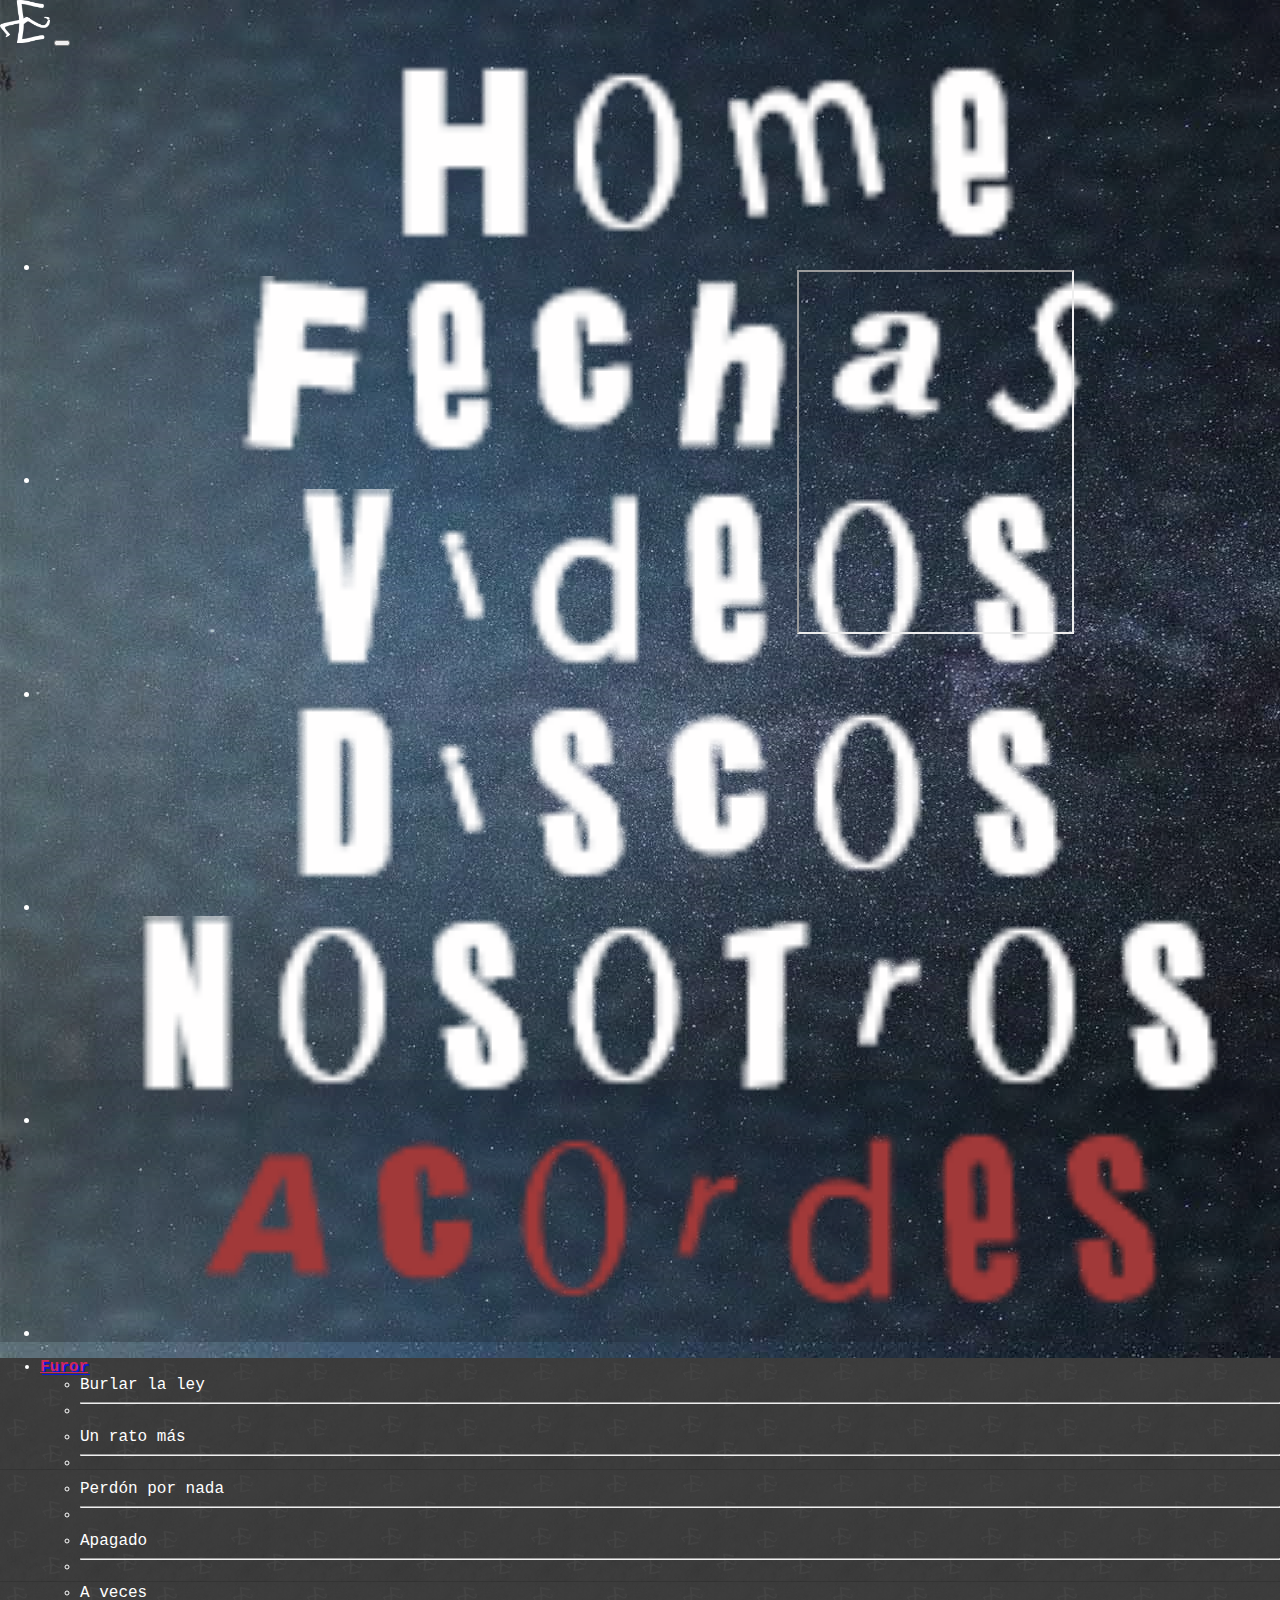
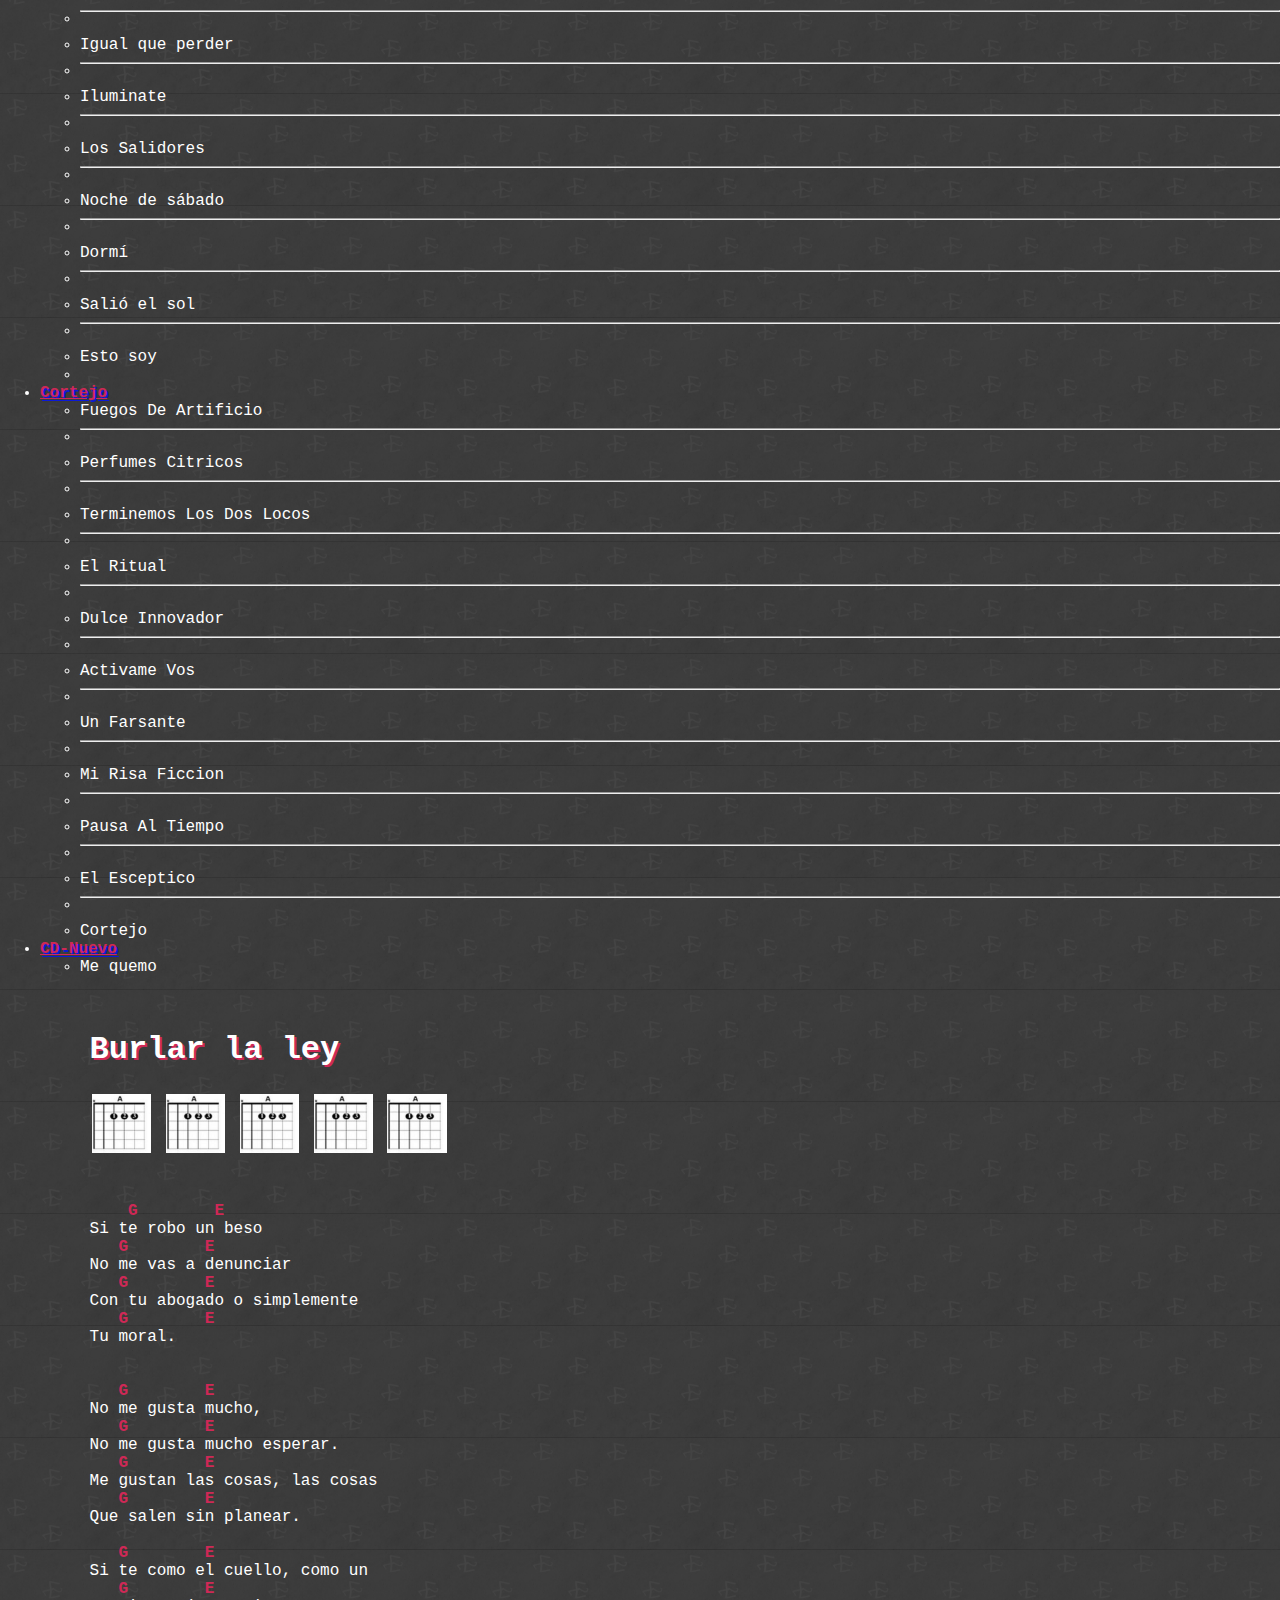
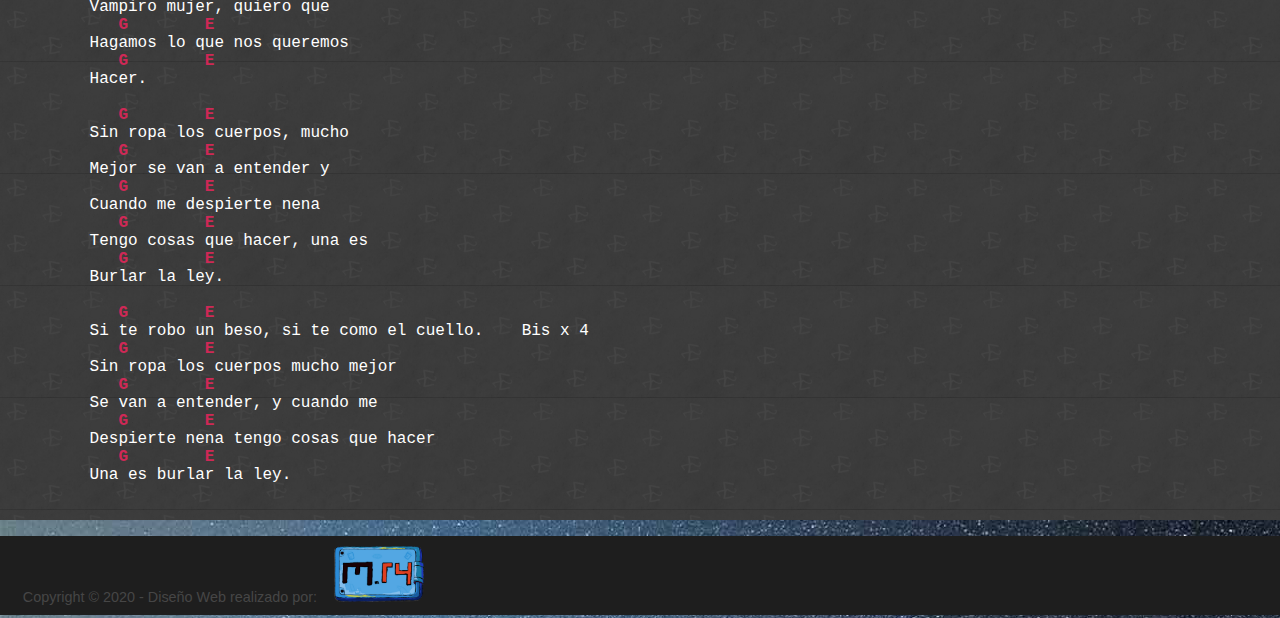
<file: acordes.html>
<!DOCTYPE html>
<html lang="en">
<head>
    <meta charset="UTF-8">
    <meta http-equiv="X-UA-Compatible" content="IE=edge">
    <meta name="viewport" content="width=device-width, initial-scale=1.0">
    <title>Escualidos - Acordes</title>
    <link rel="stylesheet" href="styles.css">
    <link href="https://cdn.jsdelivr.net/npm/bootstrap@5.0.0-beta3/dist/css/bootstrap.min.css" rel="stylesheet" integrity="sha384-eOJMYsd53ii+scO/bJGFsiCZc+5NDVN2yr8+0RDqr0Ql0h+rP48ckxlpbzKgwra6" crossorigin="anonymous">

</head>
<body class="body-chords">

  <nav class="navbar navbar-expand-lg navbar-expand-lg navbar-dark" >
    <div class="container-fluid">
      <a class="navbar-brand" href="index.html"><img style="width: 50px;" src="images/logo.png" alt=""></a>
      <button class="navbar-toggler" type="button" data-bs-toggle="collapse" data-bs-target="#navbarSupportedContent" aria-controls="navbarSupportedContent" aria-expanded="false" aria-label="Toggle navigation">
        <span class="navbar-toggler-icon"></span>
      </button>
      <div class="collapse navbar-collapse " id="navbarSupportedContent">
        <ul class="navbar-nav d-flex justify-content-center" style="width: 100%;">
            <li class="nav-item d-flex justify-content-center">
                <a class="nav-link " aria-current="page" href="index.html" style="width: 100%;"><img style="width: 100%;"src="images/H o m e.png" alt=""></a>
              </li>
              <li class="nav-item d-flex justify-content-center">
                <a class="nav-link" href="#fechas-tab"><img style="width: 100%;"src="images/F e c h a S.png" alt=""></a>
              </li>
              <li class="nav-item d-flex justify-content-center">
                <a class="nav-link" href="#videos-tab"><img style="width: 100%;"src="images/V i d e o s.png" alt=""></a>
              </li>
              <li class="nav-item d-flex justify-content-center">
                <a class="nav-link " href="#discos-tab" tabindex="-1" aria-disabled="true"><img style="width: 100%;" src="images/D i s c o s.png" alt=""></a>
              </li>
              <li class="nav-item d-flex justify-content-center">
                <a class="nav-link " href="#" tabindex="-1" aria-disabled="true"><img style="width: 100%;"src="images/N o s o T r o s.png" alt=""></a>
              </li>
              <li class="nav-item d-flex justify-content-center">
                <a class="nav-link " href="acordes.html" tabindex="-1" aria-disabled="true"><img style="width: 100%;"src="images/A c o r d e s.png" alt=""></a>
              </li>
        </ul>
      </div>
    </div>
  </nav>
    
<div class="container hoja-chords ">
    <!-- NAV-BAR DE LAS CANCIONES  -->
    <ul class="nav nav-pills">
      <li class="nav-item dropdown">
        <a class="nav-link dropdown-toggle" data-bs-toggle="dropdown" href="#" role="button" aria-expanded="false"> <span class="titulo-nav-chords"><strong>Furor</strong></span></a>
        <ul class="dropdown-menu">
                <li><a class="dropdown-item" onclick="buscarTema('Burlar la ley')">Burlar la ley</a></li><li><hr class="dropdown-divider"></li>
                <li><a class="dropdown-item" onclick="buscarTema('Un rato más')">Un rato más</a></li><li><hr class="dropdown-divider"></li>
                <li><a class="dropdown-item" onclick="buscarTema('Perdón por nada')">Perdón por nada</a></li><li><hr class="dropdown-divider"></li>
                <li><a class="dropdown-item" onclick="buscarTema('Apagado')">Apagado</a></li><li><hr class="dropdown-divider"></li>
                <li><a class="dropdown-item" onclick="buscarTema('A veces')">A veces</a></li><li><hr class="dropdown-divider"></li>
                <li><a class="dropdown-item" onclick="buscarTema('Igual que perder')">Igual que perder</a></li><li><hr class="dropdown-divider"></li>
                <li><a class="dropdown-item" onclick="buscarTema('Iluminate')">Iluminate</a></li><li><hr class="dropdown-divider"></li>
                <li><a class="dropdown-item" onclick="buscarTema('Los Salidores')">Los Salidores</a></li><li><hr class="dropdown-divider"></li>
                <li><a class="dropdown-item" onclick="buscarTema('Noche de sábado')">Noche de sábado</a></li><li><hr class="dropdown-divider"></li>
                <li><a class="dropdown-item" onclick="buscarTema('Dormí')">Dormí</a></li><li><hr class="dropdown-divider"></li>
                <li><a class="dropdown-item" onclick="buscarTema('Salió el sol')">Salió el sol</a></li><li><hr class="dropdown-divider"></li>
                <li><a class="dropdown-item" onclick="buscarTema('Esto soy')">Esto soy</a></li><li>
        </ul>
      </li>

      <li class="nav-item dropdown">
        <a class="nav-link dropdown-toggle" data-bs-toggle="dropdown" href="#" role="button" aria-expanded="false"><span class="titulo-nav-chords"><strong>Cortejo</strong></span></a>
        <ul class="dropdown-menu">
          <li><a class="dropdown-item" onclick="buscarTema('Fuegos De Artificio')" >Fuegos De Artificio</a></li><li><hr class="dropdown-divider"></li>
          <li><a class="dropdown-item" onclick="buscarTema('Perfumes Citricos')">Perfumes Citricos</a></li><li><hr class="dropdown-divider"></li>
          <li><a class="dropdown-item" onclick="buscarTema('Terminemos Los Dos Locos')">Terminemos Los Dos Locos</a></li><li><hr class="dropdown-divider"></li>
          <li><a class="dropdown-item" onclick="buscarTema('El Ritual')">El Ritual</a></li><li><hr class="dropdown-divider"></li>
          <li><a class="dropdown-item" onclick="buscarTema('Dulce Innovador')">Dulce Innovador</a></li><li><hr class="dropdown-divider"></li>
          <li><a class="dropdown-item" onclick="buscarTema('Activame Vos')">Activame Vos</a></li><li><hr class="dropdown-divider"></li>
          <li><a class="dropdown-item" onclick="buscarTema('Un Farsante')">Un Farsante</a></li><li><hr class="dropdown-divider"></li>
          <li><a class="dropdown-item" onclick="buscarTema('Mi Risa Ficcion')">Mi Risa Ficcion</a></li><li><hr class="dropdown-divider"></li>
          <li><a class="dropdown-item" onclick="buscarTema('Pausa Al Tiempo')">Pausa Al Tiempo</a></li><li><hr class="dropdown-divider"></li>
          <li><a class="dropdown-item" onclick="buscarTema('El Esceptico')">El Esceptico</a></li><li><hr class="dropdown-divider"></li>
          <li><a class="dropdown-item" onclick="buscarTema('Cortejo')">Cortejo</a></li>
        </ul>
      </li>

      <li class="nav-item dropdown">
        <a class="nav-link dropdown-toggle" data-bs-toggle="dropdown" href="#" role="button" aria-expanded="false"><span class="titulo-nav-chords"> <strong>CD-Nuevo</strong></span></a>
        <ul class="dropdown-menu">
          <li><a class="dropdown-item" onclick="buscarTema('Me quemo')">Me quemo</a></li>
        </ul>
      </li>
    </ul>


  <div class="cancion  row ">
    <div class="titulo-cancion  col-12 col-sm-12 col-md-12" id="titulo-cancion">
         <strong>Burlar la ley</strong> 
    </div>

    <div class="img-chrods col-12 col-sm-12 col-md-12" id="img-chrods">
      <img src="images/Acordes/a.png" alt="">
      <img src="images/Acordes/a.png" alt="">
      <img src="images/Acordes/a.png" alt="">
      <img src="images/Acordes/a.png" alt="">
      <img src="images/Acordes/a.png" alt=""> 
    </div>


    <div class="letra-cancion col-12 col-sm-12 col-md-6" id="letra-cancion">
 <b>   G        E </b>
Si te robo un beso 
<b>   G        E </b>
No me vas a denunciar 
<b>   G        E </b>
Con tu abogado o simplemente 
<b>   G        E </b>
Tu moral. <br> 
        
<b>   G        E </b>
No me gusta mucho, 
<b>   G        E </b>
No me gusta mucho esperar. 
<b>   G        E </b>
Me gustan las cosas, las cosas 
<b>   G        E </b>
Que salen sin planear. 
        
<b>   G        E </b>
Si te como el cuello, como un 
<b>   G        E </b>
Vampiro mujer, quiero que 
<b>   G        E </b>
Hagamos lo que nos queremos 
<b>   G        E </b>
Hacer. 
        
<b>   G        E </b>
Sin ropa los cuerpos, mucho 
<b>   G        E </b>
Mejor se van a entender y  
<b>   G        E </b>
Cuando me despierte nena 
<b>   G        E </b>
Tengo cosas que hacer, una es 
<b>   G        E </b>
Burlar la ley.  
        
<b>   G        E </b>
Si te robo un beso, si te como el cuello.    Bis x 4 
<b>   G        E </b>
Sin ropa los cuerpos mucho mejor 
<b>   G        E </b>
Se van a entender, y cuando me 
<b>   G        E </b>
Despierte nena tengo cosas que hacer 
<b>   G        E </b>
Una es burlar la ley.  
        
    </div>

    <div class="video-cancion col-12 col-sm-12 col-md-4" id="video-cancion">
        <iframe  src="https://www.youtube.com/embed/fEq0nNdljac"  ></iframe>
    </div>
</div>
</div>







<footer class="" style="position: absolute;bottom: 2;">
        <div class="container d-flex justify-content-center">
            <div class="logo-m14 d-flex justify-content-center">
                <span>Copyright © 2020 - Diseño Web realizado por:</span>
                <img src="images/m14-logo.png" alt="">
            </div> 

            <!-- <div class="logo-popArt d-flex justify-content-center">
                <img src="images/logo.popartdiscos.png" alt="">
            </div>

            <div class="logo-crupier d-flex justify-content-center">
                <img src="images/crupier.png" alt="">
            </div> -->
        </div>
  
</footer>


<script src="https://cdn.jsdelivr.net/npm/@popperjs/core@2.9.1/dist/umd/popper.min.js" integrity="sha384-SR1sx49pcuLnqZUnnPwx6FCym0wLsk5JZuNx2bPPENzswTNFaQU1RDvt3wT4gWFG" crossorigin="anonymous"></script>
<script src="https://cdn.jsdelivr.net/npm/bootstrap@5.0.0-beta3/dist/js/bootstrap.min.js" integrity="sha384-j0CNLUeiqtyaRmlzUHCPZ+Gy5fQu0dQ6eZ/xAww941Ai1SxSY+0EQqNXNE6DZiVc" crossorigin="anonymous"></script>
<script >
      var cds = 
    {

        "Furor": [
                    "Burlar la ley",
                    "Un rato más",
                    "Perdón por nada",
                    "Apagado",
                    "A veces",
                    "Igual que perder",
                    "Iluminate",
                    "Los Salidores",
                    "Noche de sábado",
                    "Dormí",
                    "Salió el sol",
                    "Esto soy"
                ],
        "Cortejo" : [
                    "Fuegos de artificio",
                    "Perfumes cítricos",
                    "Terminemos los dos locos",
                    "El ritual",
                    "Dulce innovador",
                    "Activame vos",
                    "Un farsante",
                    "Mi risa ficcion",
                    "Pausa al tiempo",
                    "El esceptico",
                    "Cortejo "
                ],
        "Nuevocd" : [
                    "Me quemo"
                ],
   
}


    var letrasCanciones = 
    {
        "Burlar la ley" : { 
            "nombre" : "Burlar la ley",
            "letra" :"<b>   G        E </b><br>Si te robo un beso<br> <b>   G        E </b><br>No me vas a denunciar<br> <b>   G        E </b><br>Con tu abogado o simplemente <br><b>   G        E </b><br>Tu moral. <br> <br><b>   G        E </b><br>No me gusta mucho, <br><b>   G        E </b><br>No me gusta mucho esperar.<br> <b>   G        E </b><br>Me gustan las cosas, las cosas <br><b>   G        E </b><br>Que salen sin planear. <br><br><b>   G        E </b><br>Si te como el cuello, como un <br><b>   G        E </b><br>Vampiro mujer, quiero que<br><b>   G        E </b><br>Hagamos lo que nos queremos <br><b>   G        E </b><br>Hacer. <br><br><b>   G        E </b><br>Sin ropa los cuerpos, mucho <br><b>   G        E </b><br>Mejor se van a entender y<br><b>   G        E </b><br>Cuando me despierte nena <br><b>   G        E </b><br>Tengo cosas que hacer, una es <br><b>   G        E </b><br>Burlar la ley.  <br><br><b>   G        E </b><br>Si te robo un beso, si te como el cuello.    Bis x 4 <br><b>   G        E </b><br>Sin ropa los cuerpos mucho mejor <br><b>   G        E </b><br>Se van a entender, y cuando me <br><b>   G        E </b><br> Despierte nena tengo cosas que hacer <br><b>   G        E </b> <br>Una es burlar la ley.",
            "acordes" : ["<img src='images/Acordes/a.png'>","<img src='images/Acordes/a.png'>","<img src='images/Acordes/a.png'>"],
            "video" : "<iframe  src='https://www.youtube.com/embed/fEq0nNdljac'  ></iframe>"
        },
        "Un rato más": { 
            "nombre" : "Un rato más",
            "letra" :"Ante todo tus besos me dejaron<br>Una sensación de no tener nada.<br>Otra vez llegue tarde y tarjeta amarilla<br>A los pies de mis ganas, no solo mi envase te llama.<br>No me digas “no hay nada mas”, que nada hubo y<br>que nada habrá, se que hay algo mas que nada<br>Yo te miro vos me miras, la magia existe una<br>Noche mas, yo no soy como tu chico bueno<br>Pero te puedo asombrar, son mis sombras<br>El brillo que vos buscas<br>Mi jauría ya entro, entro en tu ciudad.<br>Perder la calma te hace perderla mas<br>Y encontrarla puede ser estar un rato mas con vos<br>Sabes que el hilo hace rato se me corto, el<br>Viento me llevo hasta tu dirección, porque en<br>Las noches no somos ajenos.<br>Ante todo tus ojos, me dejaron una lucidez<br>Que a estas horas se paga.<br>Ni te busco ni me buscas, pero seguro nos<br>Vamos a encontrar rumbo a una nueva<br>Resaca.<br>La duda te empezó a matar, porque son<br>Mis sombras el brillo que vos buscas busca buscas.<br>Mi jauría ya entro, entro en tu ciudad.<br>Perder la calma te hace perderla mas<br> Y encontrarla puede ser estar un rato bajo el sol<br>Sabes que el hilo hace rato se me corto, los<br>Vientos nos cruzaron ahora esta mejor,<br> Si vas para el mismo lado, entonces te espero<br>",
            "acordes" : ["<img src='images/Acordes/a.png'>","<img src='images/Acordes/a.png'>","<img src='images/Acordes/a.png'>"],
            "video" : "<iframe  src='https://www.youtube.com/embed/FtHanHHfaZc'  ></iframe>"
             },
        "Perdón por nada": { 
            "nombre" : "Perdón por nada",
            "letra" :"Perdón por nada- aca van los acordes",
            "acordes" : ["<img src='images/Acordes/a.png'>","<img src='images/Acordes/a.png'>","<img src='images/Acordes/a.png'>"],
            "video" : "<iframe  src='https://www.youtube.com/embed/57is5Qi_XwQ'  ></iframe>"
        },
        "Apagado": { 
            "nombre" : "Apagado",
            "letra" :"Perdón por nada- aca van los acordes",
            "acordes" : ["<img src='images/Acordes/a.png'>","<img src='images/Acordes/a.png'>","<img src='images/Acordes/a.png'>"],
            "video" : "<iframe  src='https://www.youtube.com/embed/1nMgB2JVG2w'  ></iframe>"
        },
        "A veces": { 
            "nombre" : "A veces",
            "letra" :"Perdón por nada- aca van los acordes",
            "acordes" : ["<img src='images/Acordes/a.png'>","<img src='images/Acordes/a.png'>","<img src='images/Acordes/a.png'>"],
            "video" : "<iframe  src='https://www.youtube.com/embed/QSiiUpTXz_Q'  ></iframe>"
        },
        "Igual que perder": { 
            "nombre" : "Igual que perder",
            "letra" :"<b>   G        E </b><br>Si te robo un beso<br> <b>   G        E </b><br>No me vas a denunciar<br> <b>   G        E </b><br>Con tu abogado o simplemente <br><b>   G        E </b><br>Tu moral. <br> <br><b>   G        E </b><br>No me gusta mucho, <br><b>   G        E </b><br>No me gusta mucho esperar.<br> <b>   G        E </b><br>Me gustan las cosas, las cosas <br><b>   G        E </b><br>Que salen sin planear. <br><br><b>   G        E </b><br>Si te como el cuello, como un <br><b>   G        E </b><br>Vampiro mujer, quiero que<br><b>   G        E </b><br>Hagamos lo que nos queremos <br><b>   G        E </b><br>Hacer. <br><br><b>   G        E </b><br>Sin ropa los cuerpos, mucho <br><b>   G        E </b><br>Mejor se van a entender y<br><b>   G        E </b><br>Cuando me despierte nena <br><b>   G        E </b><br>Tengo cosas que hacer, una es <br><b>   G        E </b><br>Burlar la ley.  <br><br><b>   G        E </b><br>Si te robo un beso, si te como el cuello.    Bis x 4 <br><b>   G        E </b><br>Sin ropa los cuerpos mucho mejor <br><b>   G        E </b><br>Se van a entender, y cuando me <br><b>   G        E </b><br> Despierte nena tengo cosas que hacer <br><b>   G        E </b> <br>Una es burlar la ley.",
            "acordes" : ["<img src='images/Acordes/a.png'>","<img src='images/Acordes/a.png'>","<img src='images/Acordes/a.png'>"],
            "video" : "<iframe  src='https://www.youtube.com/embed/f9jt1mt1bb0'  ></iframe>"
        },
        "Iluminate": { 
            "nombre" : "Iluminate",
            "letra" :"<b>   G        E </b><br>Si te robo un beso<br> <b>   G        E </b><br>No me vas a denunciar<br> <b>   G        E </b><br>Con tu abogado o simplemente <br><b>   G        E </b><br>Tu moral. <br> <br><b>   G        E </b><br>No me gusta mucho, <br><b>   G        E </b><br>No me gusta mucho esperar.<br> <b>   G        E </b><br>Me gustan las cosas, las cosas <br><b>   G        E </b><br>Que salen sin planear. <br><br><b>   G        E </b><br>Si te como el cuello, como un <br><b>   G        E </b><br>Vampiro mujer, quiero que<br><b>   G        E </b><br>Hagamos lo que nos queremos <br><b>   G        E </b><br>Hacer. <br><br><b>   G        E </b><br>Sin ropa los cuerpos, mucho <br><b>   G        E </b><br>Mejor se van a entender y<br><b>   G        E </b><br>Cuando me despierte nena <br><b>   G        E </b><br>Tengo cosas que hacer, una es <br><b>   G        E </b><br>Burlar la ley.  <br><br><b>   G        E </b><br>Si te robo un beso, si te como el cuello.    Bis x 4 <br><b>   G        E </b><br>Sin ropa los cuerpos mucho mejor <br><b>   G        E </b><br>Se van a entender, y cuando me <br><b>   G        E </b><br> Despierte nena tengo cosas que hacer <br><b>   G        E </b> <br>Una es burlar la ley.",
            "acordes" : ["<img src='images/Acordes/a.png'>","<img src='images/Acordes/a.png'>","<img src='images/Acordes/a.png'>"],
            "video" : "<iframe  src='https://www.youtube.com/embed/NNzGc0dozqM'  ></iframe>"
        },
        "Los Salidores": { 
            "nombre" : "Los Salidores",
            "letra" :"<b>   G        E </b><br>Si te robo un beso<br> <b>   G        E </b><br>No me vas a denunciar<br> <b>   G        E </b><br>Con tu abogado o simplemente <br><b>   G        E </b><br>Tu moral. <br> <br><b>   G        E </b><br>No me gusta mucho, <br><b>   G        E </b><br>No me gusta mucho esperar.<br> <b>   G        E </b><br>Me gustan las cosas, las cosas <br><b>   G        E </b><br>Que salen sin planear. <br><br><b>   G        E </b><br>Si te como el cuello, como un <br><b>   G        E </b><br>Vampiro mujer, quiero que<br><b>   G        E </b><br>Hagamos lo que nos queremos <br><b>   G        E </b><br>Hacer. <br><br><b>   G        E </b><br>Sin ropa los cuerpos, mucho <br><b>   G        E </b><br>Mejor se van a entender y<br><b>   G        E </b><br>Cuando me despierte nena <br><b>   G        E </b><br>Tengo cosas que hacer, una es <br><b>   G        E </b><br>Burlar la ley.  <br><br><b>   G        E </b><br>Si te robo un beso, si te como el cuello.    Bis x 4 <br><b>   G        E </b><br>Sin ropa los cuerpos mucho mejor <br><b>   G        E </b><br>Se van a entender, y cuando me <br><b>   G        E </b><br> Despierte nena tengo cosas que hacer <br><b>   G        E </b> <br>Una es burlar la ley.",
            "acordes" : ["<img src='images/Acordes/a.png'>","<img src='images/Acordes/a.png'>","<img src='images/Acordes/a.png'>"],
            "video" : "<iframe  src='https://www.youtube.com/embed/pyQbaPUx3KU'  ></iframe>"
        },
        "Noche de sábado": { 
            "nombre" : "Noche de sábado",
            "letra" :"<b>   G        E </b><br>Si te robo un beso<br> <b>   G        E </b><br>No me vas a denunciar<br> <b>   G        E </b><br>Con tu abogado o simplemente <br><b>   G        E </b><br>Tu moral. <br> <br><b>   G        E </b><br>No me gusta mucho, <br><b>   G        E </b><br>No me gusta mucho esperar.<br> <b>   G        E </b><br>Me gustan las cosas, las cosas <br><b>   G        E </b><br>Que salen sin planear. <br><br><b>   G        E </b><br>Si te como el cuello, como un <br><b>   G        E </b><br>Vampiro mujer, quiero que<br><b>   G        E </b><br>Hagamos lo que nos queremos <br><b>   G        E </b><br>Hacer. <br><br><b>   G        E </b><br>Sin ropa los cuerpos, mucho <br><b>   G        E </b><br>Mejor se van a entender y<br><b>   G        E </b><br>Cuando me despierte nena <br><b>   G        E </b><br>Tengo cosas que hacer, una es <br><b>   G        E </b><br>Burlar la ley.  <br><br><b>   G        E </b><br>Si te robo un beso, si te como el cuello.    Bis x 4 <br><b>   G        E </b><br>Sin ropa los cuerpos mucho mejor <br><b>   G        E </b><br>Se van a entender, y cuando me <br><b>   G        E </b><br> Despierte nena tengo cosas que hacer <br><b>   G        E </b> <br>Una es burlar la ley.",
            "acordes" : ["<img src='images/Acordes/a.png'>","<img src='images/Acordes/a.png'>","<img src='images/Acordes/a.png'>"],
            "video" : "<iframe  src='https://www.youtube.com/embed/8CD4wG7bppw'  ></iframe>"
        },
        "Dormí": { 
            "nombre" : "Dormí",
            "letra" :"<b>   G        E </b><br>Si te robo un beso<br> <b>   G        E </b><br>No me vas a denunciar<br> <b>   G        E </b><br>Con tu abogado o simplemente <br><b>   G        E </b><br>Tu moral. <br> <br><b>   G        E </b><br>No me gusta mucho, <br><b>   G        E </b><br>No me gusta mucho esperar.<br> <b>   G        E </b><br>Me gustan las cosas, las cosas <br><b>   G        E </b><br>Que salen sin planear. <br><br><b>   G        E </b><br>Si te como el cuello, como un <br><b>   G        E </b><br>Vampiro mujer, quiero que<br><b>   G        E </b><br>Hagamos lo que nos queremos <br><b>   G        E </b><br>Hacer. <br><br><b>   G        E </b><br>Sin ropa los cuerpos, mucho <br><b>   G        E </b><br>Mejor se van a entender y<br><b>   G        E </b><br>Cuando me despierte nena <br><b>   G        E </b><br>Tengo cosas que hacer, una es <br><b>   G        E </b><br>Burlar la ley.  <br><br><b>   G        E </b><br>Si te robo un beso, si te como el cuello.    Bis x 4 <br><b>   G        E </b><br>Sin ropa los cuerpos mucho mejor <br><b>   G        E </b><br>Se van a entender, y cuando me <br><b>   G        E </b><br> Despierte nena tengo cosas que hacer <br><b>   G        E </b> <br>Una es burlar la ley.",
            "acordes" : ["<img src='images/Acordes/a.png'>","<img src='images/Acordes/a.png'>","<img src='images/Acordes/a.png'>"],
            "video" : "<iframe  src='https://www.youtube.com/embed/YgzDeqkZvuE'  ></iframe>"
        },
        "Salió el sol": { 
            "nombre" : "Salió el sol",
            "letra" :"sssssssssssssaaaaaaaaaaaalllllllllllllio el <br> sol sol sol",
            "acordes" : ["<img src='images/Acordes/a.png'>","<img src='images/Acordes/a.png'>","<img src='images/Acordes/a.png'>"],
            "video" : "<iframe  src='https://www.youtube.com/embed/TDv7td7jKZY'  ></iframe>"
        },
        "Esto soy": { 
            "nombre" : "Esto soy",
            "letra" :"<b>   G        E </b><br>Si te robo un beso<br> <b>   G        E </b><br>No me vas a denunciar<br> <b>   G        E </b><br>Con tu abogado o simplemente <br><b>   G        E </b><br>Tu moral. <br> <br><b>   G        E </b><br>No me gusta mucho, <br><b>   G        E </b><br>No me gusta mucho esperar.<br> <b>   G        E </b><br>Me gustan las cosas, las cosas <br><b>   G        E </b><br>Que salen sin planear. <br><br><b>   G        E </b><br>Si te como el cuello, como un <br><b>   G        E </b><br>Vampiro mujer, quiero que<br><b>   G        E </b><br>Hagamos lo que nos queremos <br><b>   G        E </b><br>Hacer. <br><br><b>   G        E </b><br>Sin ropa los cuerpos, mucho <br><b>   G        E </b><br>Mejor se van a entender y<br><b>   G        E </b><br>Cuando me despierte nena <br><b>   G        E </b><br>Tengo cosas que hacer, una es <br><b>   G        E </b><br>Burlar la ley.  <br><br><b>   G        E </b><br>Si te robo un beso, si te como el cuello.    Bis x 4 <br><b>   G        E </b><br>Sin ropa los cuerpos mucho mejor <br><b>   G        E </b><br>Se van a entender, y cuando me <br><b>   G        E </b><br> Despierte nena tengo cosas que hacer <br><b>   G        E </b> <br>Una es burlar la ley.",
            "acordes" : ["<img src='images/Acordes/a.png'>","<img src='images/Acordes/a.png'>","<img src='images/Acordes/a.png'>"],
            "video" : "<iframe  src='https://www.youtube.com/embed/1dyjR03nfxU'  ></iframe>"
        },
        "Un Farsante": { 
            "nombre" : "Un Farsante",
            "letra" :"<b>   G        E </b><br>Si te robo un beso<br> <b>   G        E </b><br>No me vas a denunciar<br> <b>   G        E </b><br>Con tu abogado o simplemente <br><b>   G        E </b><br>Tu moral. <br> <br><b>   G        E </b><br>No me gusta mucho, <br><b>   G        E </b><br>No me gusta mucho esperar.<br> <b>   G        E </b><br>Me gustan las cosas, las cosas <br><b>   G        E </b><br>Que salen sin planear. <br><br><b>   G        E </b><br>Si te como el cuello, como un <br><b>   G        E </b><br>Vampiro mujer, quiero que<br><b>   G        E </b><br>Hagamos lo que nos queremos <br><b>   G        E </b><br>Hacer. <br><br><b>   G        E </b><br>Sin ropa los cuerpos, mucho <br><b>   G        E </b><br>Mejor se van a entender y<br><b>   G        E </b><br>Cuando me despierte nena <br><b>   G        E </b><br>Tengo cosas que hacer, una es <br><b>   G        E </b><br>Burlar la ley.  <br><br><b>   G        E </b><br>Si te robo un beso, si te como el cuello.    Bis x 4 <br><b>   G        E </b><br>Sin ropa los cuerpos mucho mejor <br><b>   G        E </b><br>Se van a entender, y cuando me <br><b>   G        E </b><br> Despierte nena tengo cosas que hacer <br><b>   G        E </b> <br>Una es burlar la ley.",
            "acordes" : ["<img src='images/Acordes/a.png'>","<img src='images/Acordes/a.png'>","<img src='images/Acordes/a.png'>"],
            "video" : "<iframe  src='https://www.youtube.com/embed/ZUkfRhQCxy4'  ></iframe>"
        },
        "El Ritual": { 
            "nombre" : "El Ritual",
            "letra" :"<b>   G        E </b><br>Si te robo un beso<br> <b>   G        E </b><br>No me vas a denunciar<br> <b>   G        E </b><br>Con tu abogado o simplemente <br><b>   G        E </b><br>Tu moral. <br> <br><b>   G        E </b><br>No me gusta mucho, <br><b>   G        E </b><br>No me gusta mucho esperar.<br> <b>   G        E </b><br>Me gustan las cosas, las cosas <br><b>   G        E </b><br>Que salen sin planear. <br><br><b>   G        E </b><br>Si te como el cuello, como un <br><b>   G        E </b><br>Vampiro mujer, quiero que<br><b>   G        E </b><br>Hagamos lo que nos queremos <br><b>   G        E </b><br>Hacer. <br><br><b>   G        E </b><br>Sin ropa los cuerpos, mucho <br><b>   G        E </b><br>Mejor se van a entender y<br><b>   G        E </b><br>Cuando me despierte nena <br><b>   G        E </b><br>Tengo cosas que hacer, una es <br><b>   G        E </b><br>Burlar la ley.  <br><br><b>   G        E </b><br>Si te robo un beso, si te como el cuello.    Bis x 4 <br><b>   G        E </b><br>Sin ropa los cuerpos mucho mejor <br><b>   G        E </b><br>Se van a entender, y cuando me <br><b>   G        E </b><br> Despierte nena tengo cosas que hacer <br><b>   G        E </b> <br>Una es burlar la ley.",
            "acordes" : ["<img src='images/Acordes/a.png'>","<img src='images/Acordes/a.png'>","<img src='images/Acordes/a.png'>"],
            "video" : "<iframe  src='https://www.youtube.com/embed/QphmzL9pQMU'  ></iframe>"
        },
        "Fuegos De Artificio": { 
            "nombre" : "Fuegos De Artificio",
            "letra" :"<b>   G        E </b><br>Si te robo un beso<br> <b>   G        E </b><br>No me vas a denunciar<br> <b>   G        E </b><br>Con tu abogado o simplemente <br><b>   G        E </b><br>Tu moral. <br> <br><b>   G        E </b><br>No me gusta mucho, <br><b>   G        E </b><br>No me gusta mucho esperar.<br> <b>   G        E </b><br>Me gustan las cosas, las cosas <br><b>   G        E </b><br>Que salen sin planear. <br><br><b>   G        E </b><br>Si te como el cuello, como un <br><b>   G        E </b><br>Vampiro mujer, quiero que<br><b>   G        E </b><br>Hagamos lo que nos queremos <br><b>   G        E </b><br>Hacer. <br><br><b>   G        E </b><br>Sin ropa los cuerpos, mucho <br><b>   G        E </b><br>Mejor se van a entender y<br><b>   G        E </b><br>Cuando me despierte nena <br><b>   G        E </b><br>Tengo cosas que hacer, una es <br><b>   G        E </b><br>Burlar la ley.  <br><br><b>   G        E </b><br>Si te robo un beso, si te como el cuello.    Bis x 4 <br><b>   G        E </b><br>Sin ropa los cuerpos mucho mejor <br><b>   G        E </b><br>Se van a entender, y cuando me <br><b>   G        E </b><br> Despierte nena tengo cosas que hacer <br><b>   G        E </b> <br>Una es burlar la ley.",
            "acordes" : ["<img src='images/Acordes/a.png'>","<img src='images/Acordes/a.png'>","<img src='images/Acordes/a.png'>"],
            "video" : "<iframe  src='https://www.youtube.com/embed/C0pHowdMlI8'  ></iframe>"
        },
        "Perfumes Citricos": { 
            "nombre" : "Perfumes Citricos",
            "letra" :"<b>   G        E </b><br>Si te robo un beso<br> <b>   G        E </b><br>No me vas a denunciar<br> <b>   G        E </b><br>Con tu abogado o simplemente <br><b>   G        E </b><br>Tu moral. <br> <br><b>   G        E </b><br>No me gusta mucho, <br><b>   G        E </b><br>No me gusta mucho esperar.<br> <b>   G        E </b><br>Me gustan las cosas, las cosas <br><b>   G        E </b><br>Que salen sin planear. <br><br><b>   G        E </b><br>Si te como el cuello, como un <br><b>   G        E </b><br>Vampiro mujer, quiero que<br><b>   G        E </b><br>Hagamos lo que nos queremos <br><b>   G        E </b><br>Hacer. <br><br><b>   G        E </b><br>Sin ropa los cuerpos, mucho <br><b>   G        E </b><br>Mejor se van a entender y<br><b>   G        E </b><br>Cuando me despierte nena <br><b>   G        E </b><br>Tengo cosas que hacer, una es <br><b>   G        E </b><br>Burlar la ley.  <br><br><b>   G        E </b><br>Si te robo un beso, si te como el cuello.    Bis x 4 <br><b>   G        E </b><br>Sin ropa los cuerpos mucho mejor <br><b>   G        E </b><br>Se van a entender, y cuando me <br><b>   G        E </b><br> Despierte nena tengo cosas que hacer <br><b>   G        E </b> <br>Una es burlar la ley.",
            "acordes" : ["<img src='images/Acordes/a.png'>","<img src='images/Acordes/a.png'>","<img src='images/Acordes/a.png'>"],
            "video" : "<iframe  src='https://www.youtube.com/embed/OEalZ_Ox9K8'  ></iframe>"
        },
        "Terminemos Los Dos Locos": { 
            "nombre" : "Terminemos Los Dos Locos",
            "letra" :"<b>   G        E </b><br>Si te robo un beso<br> <b>   G        E </b><br>No me vas a denunciar<br> <b>   G        E </b><br>Con tu abogado o simplemente <br><b>   G        E </b><br>Tu moral. <br> <br><b>   G        E </b><br>No me gusta mucho, <br><b>   G        E </b><br>No me gusta mucho esperar.<br> <b>   G        E </b><br>Me gustan las cosas, las cosas <br><b>   G        E </b><br>Que salen sin planear. <br><br><b>   G        E </b><br>Si te como el cuello, como un <br><b>   G        E </b><br>Vampiro mujer, quiero que<br><b>   G        E </b><br>Hagamos lo que nos queremos <br><b>   G        E </b><br>Hacer. <br><br><b>   G        E </b><br>Sin ropa los cuerpos, mucho <br><b>   G        E </b><br>Mejor se van a entender y<br><b>   G        E </b><br>Cuando me despierte nena <br><b>   G        E </b><br>Tengo cosas que hacer, una es <br><b>   G        E </b><br>Burlar la ley.  <br><br><b>   G        E </b><br>Si te robo un beso, si te como el cuello.    Bis x 4 <br><b>   G        E </b><br>Sin ropa los cuerpos mucho mejor <br><b>   G        E </b><br>Se van a entender, y cuando me <br><b>   G        E </b><br> Despierte nena tengo cosas que hacer <br><b>   G        E </b> <br>Una es burlar la ley.",
            "acordes" : ["<img src='images/Acordes/a.png'>","<img src='images/Acordes/a.png'>","<img src='images/Acordes/a.png'>"],
            "video" : "<iframe  src='https://www.youtube.com/embed/O9iPb6C0mU8'  ></iframe>"
        },
        "Dulce Innovador": { 
            "nombre" : "Dulce Innovador",
            "letra" :"<b>   G        E </b><br>Si te robo un beso<br> <b>   G        E </b><br>No me vas a denunciar<br> <b>   G        E </b><br>Con tu abogado o simplemente <br><b>   G        E </b><br>Tu moral. <br> <br><b>   G        E </b><br>No me gusta mucho, <br><b>   G        E </b><br>No me gusta mucho esperar.<br> <b>   G        E </b><br>Me gustan las cosas, las cosas <br><b>   G        E </b><br>Que salen sin planear. <br><br><b>   G        E </b><br>Si te como el cuello, como un <br><b>   G        E </b><br>Vampiro mujer, quiero que<br><b>   G        E </b><br>Hagamos lo que nos queremos <br><b>   G        E </b><br>Hacer. <br><br><b>   G        E </b><br>Sin ropa los cuerpos, mucho <br><b>   G        E </b><br>Mejor se van a entender y<br><b>   G        E </b><br>Cuando me despierte nena <br><b>   G        E </b><br>Tengo cosas que hacer, una es <br><b>   G        E </b><br>Burlar la ley.  <br><br><b>   G        E </b><br>Si te robo un beso, si te como el cuello.    Bis x 4 <br><b>   G        E </b><br>Sin ropa los cuerpos mucho mejor <br><b>   G        E </b><br>Se van a entender, y cuando me <br><b>   G        E </b><br> Despierte nena tengo cosas que hacer <br><b>   G        E </b> <br>Una es burlar la ley.",
            "acordes" : ["<img src='images/Acordes/a.png'>","<img src='images/Acordes/a.png'>","<img src='images/Acordes/a.png'>"],
            "video" : "<iframe  src='https://www.youtube.com/embed/kkcN6wMZ1Lo'  ></iframe>"
        },
        "Activame Vos": { 
            "nombre" : "Activame Vos",
            "letra" :"<b>   G        E </b><br>Si te robo un beso<br> <b>   G        E </b><br>No me vas a denunciar<br> <b>   G        E </b><br>Con tu abogado o simplemente <br><b>   G        E </b><br>Tu moral. <br> <br><b>   G        E </b><br>No me gusta mucho, <br><b>   G        E </b><br>No me gusta mucho esperar.<br> <b>   G        E </b><br>Me gustan las cosas, las cosas <br><b>   G        E </b><br>Que salen sin planear. <br><br><b>   G        E </b><br>Si te como el cuello, como un <br><b>   G        E </b><br>Vampiro mujer, quiero que<br><b>   G        E </b><br>Hagamos lo que nos queremos <br><b>   G        E </b><br>Hacer. <br><br><b>   G        E </b><br>Sin ropa los cuerpos, mucho <br><b>   G        E </b><br>Mejor se van a entender y<br><b>   G        E </b><br>Cuando me despierte nena <br><b>   G        E </b><br>Tengo cosas que hacer, una es <br><b>   G        E </b><br>Burlar la ley.  <br><br><b>   G        E </b><br>Si te robo un beso, si te como el cuello.    Bis x 4 <br><b>   G        E </b><br>Sin ropa los cuerpos mucho mejor <br><b>   G        E </b><br>Se van a entender, y cuando me <br><b>   G        E </b><br> Despierte nena tengo cosas que hacer <br><b>   G        E </b> <br>Una es burlar la ley.",
            "acordes" : ["<img src='images/Acordes/a.png'>","<img src='images/Acordes/a.png'>","<img src='images/Acordes/a.png'>"],
            "video" : "<iframe  src='https://www.youtube.com/embed/Sok0ZWBdb2U'  ></iframe>"
        },
        "Mi Risa Ficcion": { 
            "nombre" : "Mi Risa Ficcion",
            "letra" :"<b>   G        E </b><br>Si te robo un beso<br> <b>   G        E </b><br>No me vas a denunciar<br> <b>   G        E </b><br>Con tu abogado o simplemente <br><b>   G        E </b><br>Tu moral. <br> <br><b>   G        E </b><br>No me gusta mucho, <br><b>   G        E </b><br>No me gusta mucho esperar.<br> <b>   G        E </b><br>Me gustan las cosas, las cosas <br><b>   G        E </b><br>Que salen sin planear. <br><br><b>   G        E </b><br>Si te como el cuello, como un <br><b>   G        E </b><br>Vampiro mujer, quiero que<br><b>   G        E </b><br>Hagamos lo que nos queremos <br><b>   G        E </b><br>Hacer. <br><br><b>   G        E </b><br>Sin ropa los cuerpos, mucho <br><b>   G        E </b><br>Mejor se van a entender y<br><b>   G        E </b><br>Cuando me despierte nena <br><b>   G        E </b><br>Tengo cosas que hacer, una es <br><b>   G        E </b><br>Burlar la ley.  <br><br><b>   G        E </b><br>Si te robo un beso, si te como el cuello.    Bis x 4 <br><b>   G        E </b><br>Sin ropa los cuerpos mucho mejor <br><b>   G        E </b><br>Se van a entender, y cuando me <br><b>   G        E </b><br> Despierte nena tengo cosas que hacer <br><b>   G        E </b> <br>Una es burlar la ley.",
            "acordes" : ["<img src='images/Acordes/a.png'>","<img src='images/Acordes/a.png'>","<img src='images/Acordes/a.png'>"],
            "video" : "<iframe  src='https://www.youtube.com/embed/thUCY5LTyH8'  ></iframe>"
        },
        "Pausa Al Tiempo": { 
            "nombre" : "Pausa Al Tiempo",
            "letra" :"<b>   G        E </b><br>Si te robo un beso<br> <b>   G        E </b><br>No me vas a denunciar<br> <b>   G        E </b><br>Con tu abogado o simplemente <br><b>   G        E </b><br>Tu moral. <br> <br><b>   G        E </b><br>No me gusta mucho, <br><b>   G        E </b><br>No me gusta mucho esperar.<br> <b>   G        E </b><br>Me gustan las cosas, las cosas <br><b>   G        E </b><br>Que salen sin planear. <br><br><b>   G        E </b><br>Si te como el cuello, como un <br><b>   G        E </b><br>Vampiro mujer, quiero que<br><b>   G        E </b><br>Hagamos lo que nos queremos <br><b>   G        E </b><br>Hacer. <br><br><b>   G        E </b><br>Sin ropa los cuerpos, mucho <br><b>   G        E </b><br>Mejor se van a entender y<br><b>   G        E </b><br>Cuando me despierte nena <br><b>   G        E </b><br>Tengo cosas que hacer, una es <br><b>   G        E </b><br>Burlar la ley.  <br><br><b>   G        E </b><br>Si te robo un beso, si te como el cuello.    Bis x 4 <br><b>   G        E </b><br>Sin ropa los cuerpos mucho mejor <br><b>   G        E </b><br>Se van a entender, y cuando me <br><b>   G        E </b><br> Despierte nena tengo cosas que hacer <br><b>   G        E </b> <br>Una es burlar la ley.",
            "acordes" : ["<img src='images/Acordes/a.png'>","<img src='images/Acordes/a.png'>","<img src='images/Acordes/a.png'>"],
            "video" : "<iframe  src='https://www.youtube.com/embed/5wjUlnJdh4U'  ></iframe>"
        },
        "El Esceptico": { 
            "nombre" : "El Esceptico",
            "letra" :"<b>   G        E </b><br>Si te robo un beso<br> <b>   G        E </b><br>No me vas a denunciar<br> <b>   G        E </b><br>Con tu abogado o simplemente <br><b>   G        E </b><br>Tu moral. <br> <br><b>   G        E </b><br>No me gusta mucho, <br><b>   G        E </b><br>No me gusta mucho esperar.<br> <b>   G        E </b><br>Me gustan las cosas, las cosas <br><b>   G        E </b><br>Que salen sin planear. <br><br><b>   G        E </b><br>Si te como el cuello, como un <br><b>   G        E </b><br>Vampiro mujer, quiero que<br><b>   G        E </b><br>Hagamos lo que nos queremos <br><b>   G        E </b><br>Hacer. <br><br><b>   G        E </b><br>Sin ropa los cuerpos, mucho <br><b>   G        E </b><br>Mejor se van a entender y<br><b>   G        E </b><br>Cuando me despierte nena <br><b>   G        E </b><br>Tengo cosas que hacer, una es <br><b>   G        E </b><br>Burlar la ley.  <br><br><b>   G        E </b><br>Si te robo un beso, si te como el cuello.    Bis x 4 <br><b>   G        E </b><br>Sin ropa los cuerpos mucho mejor <br><b>   G        E </b><br>Se van a entender, y cuando me <br><b>   G        E </b><br> Despierte nena tengo cosas que hacer <br><b>   G        E </b> <br>Una es burlar la ley.",
            "acordes" : ["<img src='images/Acordes/a.png'>","<img src='images/Acordes/a.png'>","<img src='images/Acordes/a.png'>"],
            "video" : "<iframe  src='https://www.youtube.com/embed/SQG2YD-MWcw'  ></iframe>"
        },
        "Cortejo": { 
            "nombre" : "Cortejo",
            "letra" :"<b>   G        E </b><br>Si te robo un beso<br> <b>   G        E </b><br>No me vas a denunciar<br> <b>   G        E </b><br>Con tu abogado o simplemente <br><b>   G        E </b><br>Tu moral. <br> <br><b>   G        E </b><br>No me gusta mucho, <br><b>   G        E </b><br>No me gusta mucho esperar.<br> <b>   G        E </b><br>Me gustan las cosas, las cosas <br><b>   G        E </b><br>Que salen sin planear. <br><br><b>   G        E </b><br>Si te como el cuello, como un <br><b>   G        E </b><br>Vampiro mujer, quiero que<br><b>   G        E </b><br>Hagamos lo que nos queremos <br><b>   G        E </b><br>Hacer. <br><br><b>   G        E </b><br>Sin ropa los cuerpos, mucho <br><b>   G        E </b><br>Mejor se van a entender y<br><b>   G        E </b><br>Cuando me despierte nena <br><b>   G        E </b><br>Tengo cosas que hacer, una es <br><b>   G        E </b><br>Burlar la ley.  <br><br><b>   G        E </b><br>Si te robo un beso, si te como el cuello.    Bis x 4 <br><b>   G        E </b><br>Sin ropa los cuerpos mucho mejor <br><b>   G        E </b><br>Se van a entender, y cuando me <br><b>   G        E </b><br> Despierte nena tengo cosas que hacer <br><b>   G        E </b> <br>Una es burlar la ley.",
            "acordes" : ["<img src='images/Acordes/a.png'>","<img src='images/Acordes/a.png'>","<img src='images/Acordes/a.png'>"],
            "video" : "<iframe  src='https://www.youtube.com/embed/oa3z76yqwSU'  ></iframe>"
        },
        "Me quemo": { 
            "nombre" : "Me quemo",
            "letra" :"<b>   G        E </b><br>Si te robo un beso<br> <b>   G        E </b><br>No me vas a denunciar<br> <b>   G        E </b><br>Con tu abogado o simplemente <br><b>   G        E </b><br>Tu moral. <br> <br><b>   G        E </b><br>No me gusta mucho, <br><b>   G        E </b><br>No me gusta mucho esperar.<br> <b>   G        E </b><br>Me gustan las cosas, las cosas <br><b>   G        E </b><br>Que salen sin planear. <br><br><b>   G        E </b><br>Si te como el cuello, como un <br><b>   G        E </b><br>Vampiro mujer, quiero que<br><b>   G        E </b><br>Hagamos lo que nos queremos <br><b>   G        E </b><br>Hacer. <br><br><b>   G        E </b><br>Sin ropa los cuerpos, mucho <br><b>   G        E </b><br>Mejor se van a entender y<br><b>   G        E </b><br>Cuando me despierte nena <br><b>   G        E </b><br>Tengo cosas que hacer, una es <br><b>   G        E </b><br>Burlar la ley.  <br><br><b>   G        E </b><br>Si te robo un beso, si te como el cuello.    Bis x 4 <br><b>   G        E </b><br>Sin ropa los cuerpos mucho mejor <br><b>   G        E </b><br>Se van a entender, y cuando me <br><b>   G        E </b><br> Despierte nena tengo cosas que hacer <br><b>   G        E </b> <br>Una es burlar la ley.",
            "acordes" : ["<img src='images/Acordes/a.png'>","<img src='images/Acordes/a.png'>","<img src='images/Acordes/a.png'>"],
            "video" : "<iframe  src='https://www.youtube.com/embed/TXdACcNEDw4'  ></iframe>"
        },

        
        
    }

    const buscarTema = (cancion) => {
        var tituloPage = document.getElementById("titulo-cancion");
        tituloPage.innerHTML = letrasCanciones[cancion].nombre;

        var imgChords = document.getElementById("img-chrods");
        imgChords.innerHTML = letrasCanciones[cancion].acordes[0]+letrasCanciones["Burlar la ley"].acordes[1]+letrasCanciones["Burlar la ley"].acordes[2];    
     

        var letraPage = document.getElementById("letra-cancion");
        letraPage.innerHTML = letrasCanciones[cancion].letra;

        var videoPage = document.getElementById("video-cancion");
        videoPage.innerHTML = letrasCanciones[cancion].video;
    }
</script>
</body>
</html>
</file>
<file: styles.css>
/*--------------------------------NAVBAR*/
.navbar{
    /*background-color: rgba(50, 50, 50, 0.5);*/
    background-image: url("images/banner.png");
    background-position: center; 
    background-repeat: no-repeat; 
    background-size: cover; 
}


body{
    background-image: url("images/mosaico.png");
    background-repeat: repeat; 
    margin: 0px;
    padding: 0px;
}
/*----------portada-------------*/


.portada-esc{
    position: relative;
    margin: 0px;
    padding: 0px;
    z-index: 12;
    overflow: hidden;
    width: 100%;
    height: 100vh;
    background-image: url("images/fondo.png");
    background-position: center; 
    background-repeat: no-repeat; 
    background-size: cover; 
    border: none;
}

.logo-esc img{
    z-index: 11;
    position: absolute;
    top: 25%;
    left: 38%;
    width: 30%;
    animation: moverLoop 15s infinite;
}




@keyframes moverLoop {
    
    33%{transform: rotate(10deg);}
    66%{transform: rotate(-10deg);}
}


@keyframes moverLogo {
    0%{top: -65%;}
    100%{top: 25%;left: 38%;}
}


.portada-esc .first-guitar img{
    opacity: 0.7;
    z-index: 9;
    position: absolute;
    bottom: 15%;
    left: 33%;
    width: 20%;
    animation: mover1Guitar 7s 1;
}

.portada-esc .second-guitar img{
    opacity: 0.7;
    z-index: -3;
    position: absolute;
    bottom: 0%;
    left: 55%;
    width: 20%;
    animation: mover1Guitar 7s 1;
}


@keyframes mover1Guitar {
     0%{
        opacity: 0.0;}
    100%{
        opacity: 0.7;} 
}
.portada-esc .camino img{
    z-index: 10;  
    position: absolute;
    z-index: 10;
    width: 100%;
    bottom: -1%;
    animation: moverCamino 1s 1;
}


@keyframes moverCamino {
    0%{bottom: 130%;}
    100%{bottom: -1%;}
}

.portada-esc .taxis img{
    position: absolute;
    width: 20%;
    left: 5%;
    top: 20%;
    z-index: 20; 
    animation: moverTaxi 10s 1;
}


/* @keyframes moverTaxi {
    0%{left: -50%;
        top: 30%;
        transform: rotate(0turn);}
    50%{left: 40%;
        top: 5%;
        transform: rotate(-0.03turn);
        }
    100%{left: 105%;
        top: 30%;
        transform: rotate(0.1turn);}
} */

@keyframes moverTaxi {
    0%{left: -50%;
        top: 50%;
        }
    100%{left: 5%;
        top: 20%;
        }
}


.portada-esc .camino .singer{
    z-index: 7;
}

.portada-esc .singer img{
    position: absolute;
    bottom: 0%;
    left: 48%;
    width: 10%;
    animation: moverSing 3s 1;
}


@keyframes moverSing {
    0%{bottom: -120%;}
    100%{bottom: 0%;left: 48%;}
}
.portada-esc .moon{
    z-index: 7;
}

.portada-esc .moon img{
    position: absolute;
    top: 30%;
    left: 80%;
    width: 14%;
    animation: moverMoon 5s 1;
}


@keyframes moverMoon {
    0%{ top: 70%;
        left: 110%;}
    100%{ top: 30%;
        left: 80%;}
}


.portada-esc .fish-space{
    z-index: 9;
}

.portada-esc .fish-space img{
    position: absolute;
    top: 10%;
    left: 70%;
    width: 10%;
    animation:moverFish 11s 1;
}


@keyframes moverFish {
    0%{
        left: 110%;}
    100%{
        left: 70%;}
}
.portada-esc .fito img{
    position: absolute;
    top: 10%;
    left: 10%;
    width: 20%;
    transition: 20s;
    animation: volar 7s 1;
}

.portada-esc .fito img:active{
    transform: translateX(1980px);
    transform: translatey(-1980px);
}


@keyframes volar {
    0%{top: -20%;left: -80%;}
    100%{top: 10%;
        left: 10%;}
}


/*--------------------------------------disc--------------------*/

.disc{
    position: relative;
    margin: 0;
    padding: 0;
    z-index: 14;
    height: 110vh;
    width: 100%;
    background-image: url("images/fondo-av.png");
    overflow: hidden;
    background-position: top; 
    background-repeat: no-repeat; 
    background-size: cover; 
    border: none;
}

.camino-av img{
    width: 100%;
    position: absolute;
    top: -2px;
}


.cds{
    
    position: relative;
    padding-top: 5%;
    padding-right: 20%;
    padding-left: 20%;
}

.disc-title{
    font-family: Impact, Haettenschweiler, 'Arial Narrow Bold', sans-serif;
    color: rgba(249, 35, 94, 0.8);
    text-shadow: 2px 2px rgba(0, 17, 255, 0.8);
    font-size: 5em;
    padding-top: 20%;
}

.CD-cortejo{
    position: relative; 
    animation:moverCd1s 3s 1;
}


@keyframes moverCd1s {
    0%{
        bottom: -410%;}
    100%{bottom: 0%;}
}
.CD-furor{
    position: relative; 
    animation:moverCd3s 6s 1;
}

@keyframes moverCd3s {
    0%{
        bottom: -410%;}
    100%{bottom: 0%;}
}

.CD-nuevo{
    position: relative; 
    animation:moverCd2s 9s 1;
}
@keyframes moverCd2s {
    0%{
        bottom: -410%;}
    100%{bottom: 0%;}
}

.CD-cortejo img, .CD-nuevo img, .CD-furor img{ 
    
    position: relative;  
    z-index: 8;
    width: 70%;
    transition: 4s;
}

 .cd-rotate {
    position: absolute;
    bottom: 12%;
    z-index: 7;
    width: 100%;
   
}

.listen-spotify {
    position: absolute;
    bottom: -20%;
    z-index: 7;
    width: 40%;
}


.CD-cortejo .cd-rotate img{
    position: absolute;
    bottom: 13%; 

}

.CD-cortejo .cd-tapa img, .CD-furor .cd-tapa img, .CD-nuevo .cd-tapa img{
    box-shadow: 5px 5px 5px rgba(249, 35, 94, 0.2);
} 



.CD-cortejo .cd-tapa img:hover{
    transform:translateY(40%);
} 

.CD-furor .cd-tapa img:hover{
    transform:translateY(40%)
} 

.CD-nuevo .cd-tapa img:hover{
    transform:translateY(40%)
} 


/*------------------------------videos----------------------------------------*/

.videos{
    position: relative;
    margin: 0;
    padding: 0;
    overflow: hidden;
    z-index: 20;
    height: 60vh;
    width: 100%;
    overflow: hidden;
}

.videos .cartel-video{
    background-image:url("images/aHOJA-PAPEL-SMALL.png");
    background-position: bottom; 
    background-repeat: no-repeat; 
    background-size:cover; 
    border: none;
    width: 20%;
    font-family: Impact, Haettenschweiler, 'Arial Narrow Bold', sans-serif;
    font-size: 5em;
    color: rgba(249, 35, 94, 0.8);
    text-shadow: 2px 2px rgba(0, 17, 255, 0.8);
    text-align: center;
}

.videos .padre{
    float: left;
    padding-top: 3%;
    padding-bottom: 3%;
    padding-left: 20%;
    padding-right: 5%;
    width: 60%;
    height: 90%;
}
.videos .padre .iframegalery{
    width: 100%;
    height: 100%;
}

.videos .lateral {
    float: left;
    padding-top: 3%;
    padding-bottom: 3%;
    padding-right: 20%;
    width: 40%;
    height: 90%;
}

.videos .lateral .iframelateral{
    width: 100%;
    height: 100%;
}

.onevid1, .onevid2, .onevid3, .onevid4, .onevid5{
    display: block;
}

#cajavideo{

    position: relative;
    overflow: hidden;
}

.imgvideo{
    width: 100%;
    height: 100%;

}

.capatransparente{
    display: block;
    position: absolute;
    bottom: 0px;
    z-index: 10;
    background-color: rgba(0, 0, 0, 0, 0.5);
    width: 100%;
    height: 100%;
}

/*------------------------------------fechas-----------------------------------*/
.fechas{
    position: relative;
    margin: 0;
    padding: 0;
    z-index: 14;
    width: 100%;
    height: 100vh;
    background-image: url("images/IMG-20201118-WA0029.png");
    background-position: top; 
    background-repeat: no-repeat; 
    background-size: cover; 
    border: none;
    
}

.fechas .fechas-titulo{
    padding-top: 3%;
    font-size: 5em;
    font-family: Impact, Haettenschweiler, 'Arial Narrow Bold', sans-serif;
    color: rgba(249, 35, 94, 0.8);
    text-shadow: 2px 2px rgba(0, 17, 255, 0.8);
}


.contenedor-calendario{
    padding: 1%;
}

.card-fecha{ 
    position: relative;
    overflow: hidden;
    padding: 2%;
}

.card-fecha .boton-ticket{
    opacity: 1;
    position:absolute;
    top: 25%;
    left: 0%;
}

.card-fecha .boton-ticket:hover{
    opacity: 1;
}


/*------------------------------------------------FOOTER--------------------------------*/

footer{
    font-size: 90%;
    width: 100%;
    padding: 10px;
    font-family:-apple-system, BlinkMacSystemFont, 'Segoe UI', Roboto, Oxygen, Ubuntu, Cantarell, 'Open Sans', 'Helvetica Neue', sans-serif;
    background-color: rgba(30,30,30,1);
    
}
.logo-m14{
    color:  rgba(70,70,70,1);
}

.logo-m14 span{
    padding: 1%;
}

.logo-m14 img{
    padding: 0%;
    width: 7%;
} 

.logo-popArt img{
    padding: 1%;
    width: 15%;
}
.logo-crupier img{
    padding: 1%;
    width: 50%;
}


/*-------------------------------------------Acordes---------------------------------*/
.body-chords{
    background-image: url("images/fondo.png");
}

.body-chords,.nav-link {
    color: white;
}

.hoja-chords{
    background-image: url("images/mosaico.png");
    background-repeat: repeat; 
    margin: 0px;
    padding: 0px;
    font-family: "Roboto Mono","Courier New","Courier",monospace;
}
.nav-link{
    color: rgba(249, 35, 94, 0.8);
    text-shadow: 2px 2px rgba(0, 17, 255, 0.8);
}

.nav-link:hover{
    color: white;
    text-shadow: 2px 2px rgba(0, 17, 255, 0.8);
}
.cancion{
    padding-left: 7%;
    padding-top: 3%;
}

.cancion .titulo-cancion{
    text-shadow: 2px 2px  rgba(249, 35, 94, 0.8);
    width: 100%;
    font-size: 200%;
}

.cancion .img-chrods{
    margin-bottom: 2%;
    margin-top: 2%;
}

.img-chrods img{
    padding: 0.2%;
    width: 5%;
}

.letra-cancion{
    display: block;
    font-family: "Roboto Mono","Courier New","Courier",monospace;
    white-space: pre;
    margin: 1em 0px;
}

.letra-cancion b{
    color: rgba(249, 35, 94, 0.8);
    font-weight: 1200;
}

.video-cancion{
    right: 14%;
    top: 30%;
    position: fixed;
}

.video-cancion iframe{
    width: 90%;
    height: 40vh;
}


/*--------------------------MEDIAQUEREES MOBILE--------------------------------------------------*/

@media (max-width:450px)  {
    body{
        background-image: url("images/mosaico.png");
        background-repeat: repeat; 
        margin: 0px;
        padding: 0px;
    }
/*-------------------navbar----------------*/
.navbar{
    background-color: rgba(50, 50, 50, 1);
}


/*-----------------PORTADA------*/
.portada-esc{
    position: relative;
    margin: 0px;
    padding: 0px;
    z-index: 12;
    overflow: hidden;
    width: 100%;
    height: 100vh;
    background-image: url("images/fondo.png");
    background-position: center; 
    background-repeat: no-repeat; 
    background-size: cover; 
    border: none;
}

.logo-esc img{
    z-index: 11;
    position: absolute;
    top: 30%;
    left: 20%;
    width: 60%;
    
}



.portada-esc .moon img{
    top: 80%;
}


@keyframes moverMoon {
    0%{ top: 70%;
        left: 110%;}
    100%{ top: 80%;
        left: 80%;}
}

.portada-esc .fish-space img{
    top: 50%;
}


@keyframes moverFish {
    0%{
        left: 110%;}
    100%{
        left: 70%;}
}
.portada-esc .fito img{
    top: 40%;
}

@keyframes volar {
    0%{top: -20%;left: -80%;}
    100%{  top: 40%;
        left: 10%;}
}


.portada-esc .first-guitar img{
        bottom: 5%;
    }



    /*--------------------------------------disc--------------------*/

.disc{ 
    height: 40vh;
 
}



.disc-title{
    font-size: 2em;
}


.listen-spotify {
    position: absolute;
    top: 35%;
    left: 35%;
    z-index: 20;
    width: 40%;
}

.CD-cortejo .cd-tapa img, .CD-furor .cd-tapa img, .CD-nuevo .cd-tapa img{
    box-shadow: 2px 2px 2px rgba(249, 35, 94, 0.2);
} 



/* --------------------------VIDEOS--------------------------------------- */
.videos{
    height: 100vh;
}



.videos .cartel-video{
    background-image:url("images/aHOJA-PAPEL-SMALL.png");
    background-position: bottom; 
    background-repeat: no-repeat; 
    background-size:cover; 
    border: none;
    width: 20%;
    font-family: Impact, Haettenschweiler, 'Arial Narrow Bold', sans-serif;
    font-size: 2em;
    color: rgba(249, 35, 94, 0.8);
    text-shadow: 2px 2px rgba(0, 17, 255, 0.8);
    text-align: center;
}

.videos .padre{
    float: left;
    padding-top: 3%;
    padding-bottom: 3%;
    padding-left: 0%;
    padding-right: 0%;
    width: 100%;
    height: 60%;
}
.videos .padre .iframegalery{
    width: 100%;
    height: 100%;
}

.videos .lateral {
    float: left;
    padding-top: 3%;
    padding-bottom: 3%;
    padding-right: 0%;
    width: 100%;
    height: 90%;
}

.videos .lateral .iframelateral{
    width: 100%;
    height: 30%;
}



/*------------------------------------fechas-----------------------------------*/


.fechas .fechas-titulo{
    padding-top: 10%;
    font-size: 2em;
}

.contenedor-calendario{
    padding: 1%;
}

.card-fecha .boton-ticket{
    opacity: 1;
    width: 100%;
    top: 25%;
}

.card-fecha .boton-ticket a{
    
    font-size: 0.5em;}

.card-fecha .boton-ticket:hover{
    opacity: 1;
}

.card-fecha{
    height: 10%;
    width: 20%;
    text-align: center;
    font-weight: 100;
    font-size: 0.5em;
}

footer{
    font-size: 30%;   
}


/*-------------------------------------------Acordes---------------------------------*/
.body-chords{
    background-image: url("images/mosaico.png");
    background-repeat: repeat; 

}
.cancion{
    padding-left: 6%;
}

.letra-cancion{
    text-align: left;
    padding-left: 0%;
}


.cancion .img-chrods{
    padding-left: 0%;
    margin-bottom: 2%;
    margin-top: 2%;
}

.img-chrods img{
    padding: 1%;
    width: 20%;
    margin-bottom: 3%;
}

.letra-cancion{
    display: block;
    font-family: "Roboto Mono","Courier New","Courier",monospace;
    white-space: pre;
    margin: 1em 0px;
}

.letra-cancion b{
    color: rgba(249, 35, 94, 0.8);
    font-weight: 1200;
}

.video-cancion{
    width: 100%;
    right: 0%;
    top: 0%;
    position: relative;
}

.video-cancion iframe{
    width: 100%;
    height: 40vh;
}

}

@media (min-width:451px) and (max-width:1025px){
    body{
        background-image: url("images/mosaico.png");
        background-repeat: repeat; 
        margin: 0px;
        padding: 0px;
    }

/*-------------------navbar----------------*/
.navbar{
    background-color: rgba(50, 50, 50, 1);
}


/*-----------------PORTADA------*/
.portada-esc{
    position: relative;
    margin: 0px;
    padding: 0px;
    z-index: 12;
    overflow: hidden;
    width: 100%;
    height: 100vh;
    background-image: url("images/fondo.png");
    background-position: center; 
    background-repeat: no-repeat; 
    background-size: cover; 
    border: none;
}

.logo-esc img{
    z-index: 11;
    position: absolute;
    top: 30%;
    left: 20%;
    width: 60%;
    
}



.portada-esc .moon img{
    top: 80%;
}


@keyframes moverMoon {
    0%{ top: 70%;
        left: 110%;}
    100%{ top: 80%;
        left: 80%;}
}

.portada-esc .fish-space img{
    top: 50%;
}


@keyframes moverFish {
    0%{
        left: 110%;}
    100%{
        left: 70%;}
}
.portada-esc .fito img{
    top: 40%;
}

@keyframes volar {
    0%{top: -20%;left: -80%;}
    100%{  top: 40%;
        left: 10%;}
}

.portada-esc .first-guitar img{
    bottom: 5%;
}

    /*--------------------------------------disc--------------------*/

.disc{ 
    height: 100vh;
 
}



.disc-title{
    font-size: 2em;
}


.listen-spotify {
    position: absolute;
    top: 35%;
    left: 35%;
    z-index: 20;
    width: 40%;
}

.CD-cortejo .cd-tapa img, .CD-furor .cd-tapa img, .CD-nuevo .cd-tapa img{
    box-shadow: 2px 2px 2px rgba(249, 35, 94, 0.2);
} 



/* --------------------------VIDEOS--------------------------------------- */
.videos{
    height: 200vh;
}



.videos .cartel-video{
    background-image:url("images/aHOJA-PAPEL-SMALL.png");
    background-position: bottom; 
    background-repeat: no-repeat; 
    background-size:cover; 
    border: none;
    width: 20%;
    font-family: Impact, Haettenschweiler, 'Arial Narrow Bold', sans-serif;
    font-size: 2em;
    color: rgba(249, 35, 94, 0.8);
    text-shadow: 2px 2px rgba(0, 17, 255, 0.8);
    text-align: center;
}

.videos .padre{
    float: left;
    padding-top: 3%;
    padding-bottom: 3%;
    padding-left: 0%;
    padding-right: 0%;
    width: 100%;
    height: 60%;
}
.videos .padre .iframegalery{
    width: 100%;
    height: 100%;
}

.videos .lateral {
    float: left;
    padding-top: 3%;
    padding-bottom: 3%;
    padding-right: 0%;
    width: 100%;
    height: 90%;
}

.videos .lateral .iframelateral{
    width: 100%;
    height: 30%;
}

.imgvideo{
    width: 100%;
    height: 100%;

}




/*------------------------------------fechas-----------------------------------*/
.card{
    height: 25vh;
}
.card img{
    display: none;
}

.fechas .fechas-titulo{
    padding-top: 10%;
    font-size: 2em;
}

.contenedor-calendario{
    padding: 1%;
}

.card-fecha .boton-ticket{
    opacity: 1;
    width: 100%;
    top: 30%;
}

.card-fecha .boton-ticket a{
    
    font-size: 0.5em;}

.card-fecha .boton-ticket:hover{
    opacity: 1;
}

.card-fecha{
    height: 10%;
    width: 20%;
    text-align: center;
    font-weight: 100;
    font-size: 0.5em;
}


/*------------------------------------------------FOOTER--------------------------------*/

footer{
    font-size: 30%;   
}


/*-------------------------------------------Acordes---------------------------------*/
.body-chords{
    background-image: url("images/mosaico.png");
    background-repeat: repeat; 

}
.cancion{
    padding-left: 6%;
}

.letra-cancion{
    text-align: left;
    padding-left: 0%;
}


.cancion .img-chrods{
    padding-left: 0%;
    margin-bottom: 2%;
    margin-top: 2%;
}

.img-chrods img{
    padding: 1%;
    width: 10%;
    margin-bottom: 3%;
}

.letra-cancion{
    display: block;
    font-family: "Roboto Mono","Courier New","Courier",monospace;
    white-space: pre;
    margin: 1em 0px;
}

.letra-cancion b{
    color: rgba(249, 35, 94, 0.8);
    font-weight: 1200;
}

.video-cancion{
    width: 100%;
    right: 0%;
    top: 0%;
    position: relative;
}

.video-cancion iframe{
    width: 100%;
    height: 40vh;
}


}
</file>
